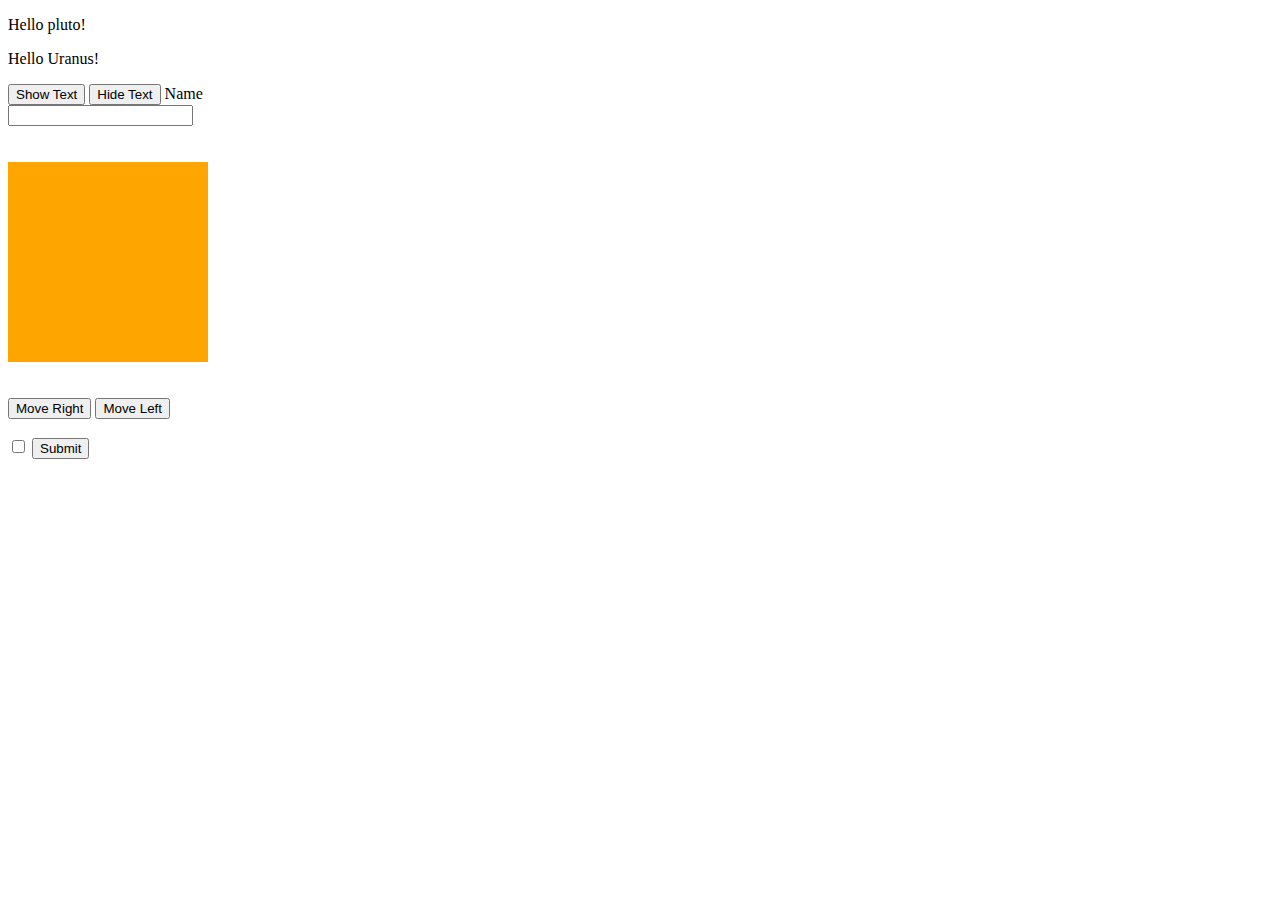
<file: index.html>
<!DOCTYPE html>
<html lang="en">
<head>
    <meta charset="UTF-8">
    <meta name="viewport" content="width=device-width, initial-scale=1.0">
    <title>jquery</title>

    <link href="style.css" rel="stylesheet" />
</head>
<body>

    <p class="Hide Me!"></p>

    <p class="pluto">Hello pluto!</p>

    <p id="uranus">Hello Uranus!</p>

    <button id="showText">Show Text</button>
    <button id="hideText">Hide Text</button>

    <p class="hiddenText" style="display: none;">Hidden Text</p>

    <p class="alertName">Nama harus diisi</p>
    <label>Name</label><br>
    <input type="text" id="name"/>

    <br><br><br>

    <div class="box"></div><br><br>
    <button class="moveRightButton">Move Right</button>
    <button class="moveLeftButton">Move Left</button>

    <br><br>

    <input type="checkbox" class="inputTerm" />
    <button class="btnSubmit">Submit</button>


    <script src="https://ajax.googleapis.com/ajax/libs/jquery/3.7.1/jquery.min.js"></script>
    <script src="index.js"></script>
    
</body>
</html>
</file>
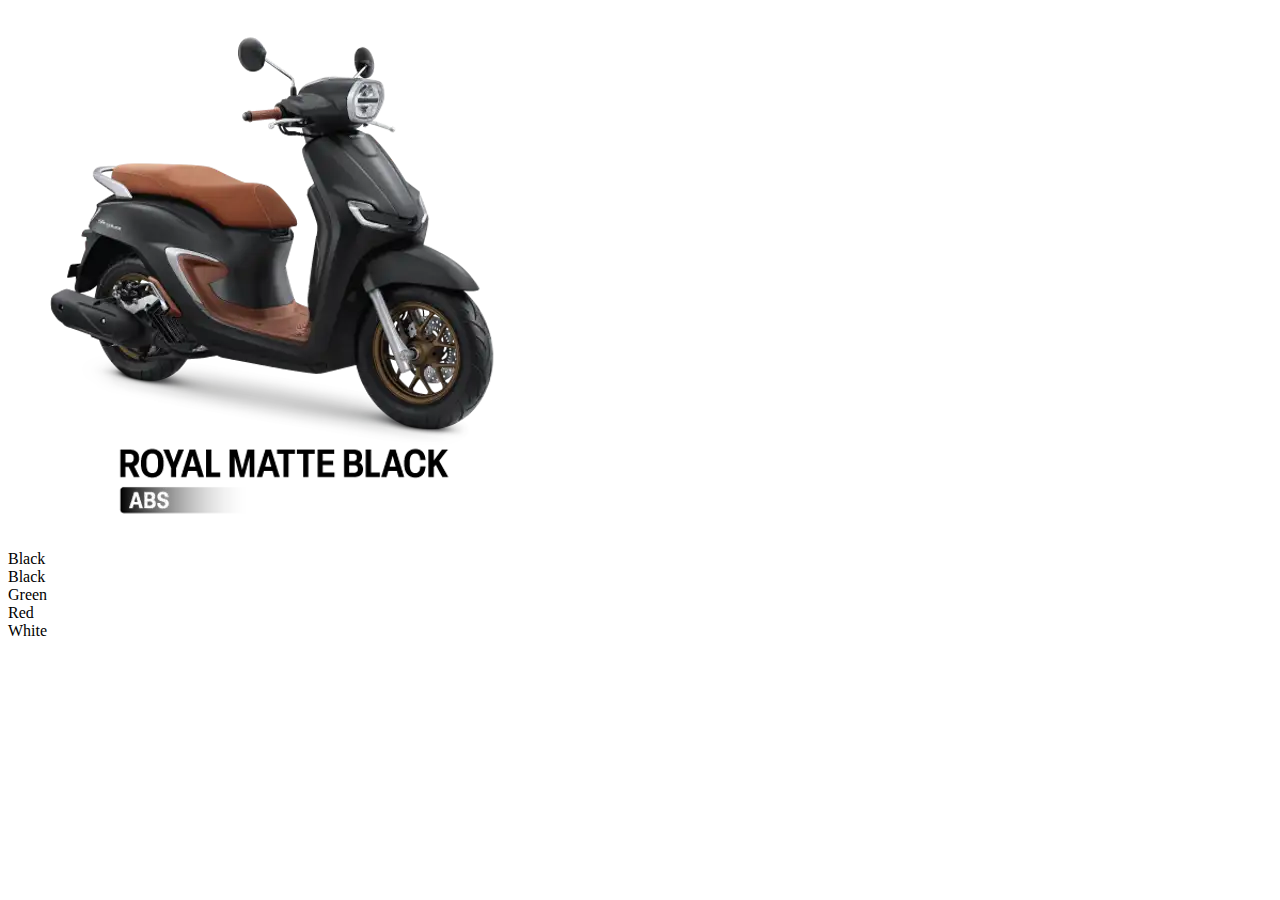
<file: product-tab.html>
<!DOCTYPE html>
<html lang="en">
<head>
    <meta charset="UTF-8">
    <meta name="viewport" content="width=device-width, initial-scale=1.0">
    <title>Product Tab</title>
    <link href="style.css" rel="stylesheet" />
</head>
<body>
    
<div class="container">
    <div class="productWrap">
        <div class="productImage">
            <div class="productItem">
                <img src="assets/new-glossy-black-30012024-125428-02022024-040033.webp" />
            </div>
            <div class="productItem">
                <img src="assets/glam-black-30012024-125440-02022024-040052.webp" />
            </div>
            <div class="productItem">
                <img src="assets/new-glossy-green-30012024-125357-02022024-040006.webp" />
            </div>
            <div class="productItem">
                <img src="assets/new-glossy-red-30012024-125421-02022024-040042.webp" />
            </div>
            <div class="productItem">
                <img src="assets/new-matte-white-30012024-125416-02022024-040023.webp" />
            </div>
        </div>
        
        <div class="productColor">
            <div class="colorItem">
                <a class="btn btn-black" id="option1">Black</a>
            </div>
            <div class="colorItem">
                <a class="btn btn-black" id="option2">Black</a>
            </div>
            <div class="colorItem">
                <a class="btn btn-green" id="option3">Green</a>
            </div>
            <div class="colorItem">
                <a class="btn btn-red" id="option4">Red</a>
            </div>
            <div class="colorItem">
                <a class="btn btn-white" id="option5">White</a>
            </div>
        </div>


    </div>
</div>





    <script src="https://ajax.googleapis.com/ajax/libs/jquery/3.7.1/jquery.min.js"></script>
    <script src="index.js"></script>
</body>
</html>
</file>
<file: style.css>
.box{
    width: 200px;
    height: 200px;
    background: orange;
}
</file>
